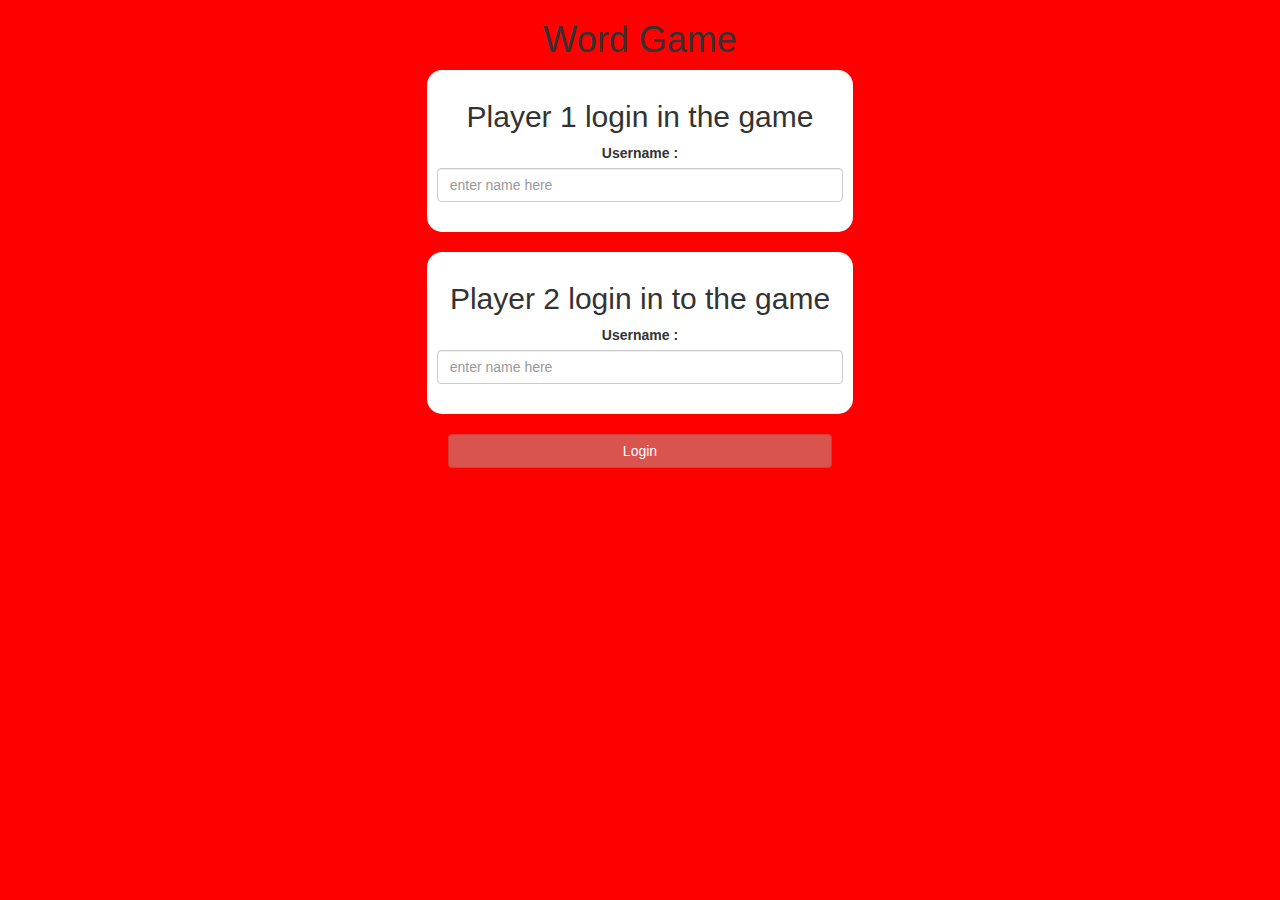
<file: index.html>
<!DOCTYPE html>
<html>
<head>
	<title>Guess The Word</title>

<meta name="viewport" content="width=device-width, initial-scale=1">
<link rel="stylesheet" href="https://maxcdn.bootstrapcdn.com/bootstrap/3.4.0/css/bootstrap.min.css">
<script src="https://ajax.googleapis.com/ajax/libs/jquery/3.4.1/jquery.min.js"></script>
<script src="https://maxcdn.bootstrapcdn.com/bootstrap/3.4.0/js/bootstrap.min.js"></script>

<link rel="stylesheet" type="text/css" href="game.css">

<script src="game_login.js"></script>
</head>
<body>
    

	<center>
        <h1> Word Game </h1>
		<div class="col-lg-4 col-md-4 col-sm-8 col-xs-11 log_in_div"> 
		<h2>Player 1 login in the game</h2>	
		<label> Username : </label>
		<input class="form-control" id="log1" placeholder="enter name here" >
		<br>
		</div>
		<br>
		

		<div class="col-lg-4 col-md-4 col-sm-8 col-xs-11 log_in_div">
         <h2> Player 2 login in to the game </h2>
		 <label> Username : </label>
        <input class="form-control" id="log2" placeholder="enter name here" >
		<br>
		</div>
		<br>

		<button style="width: 30%;" class="btn btn-danger" onclick="addUser()" > Login </button>

	</center>

</body>
</html>
</file>
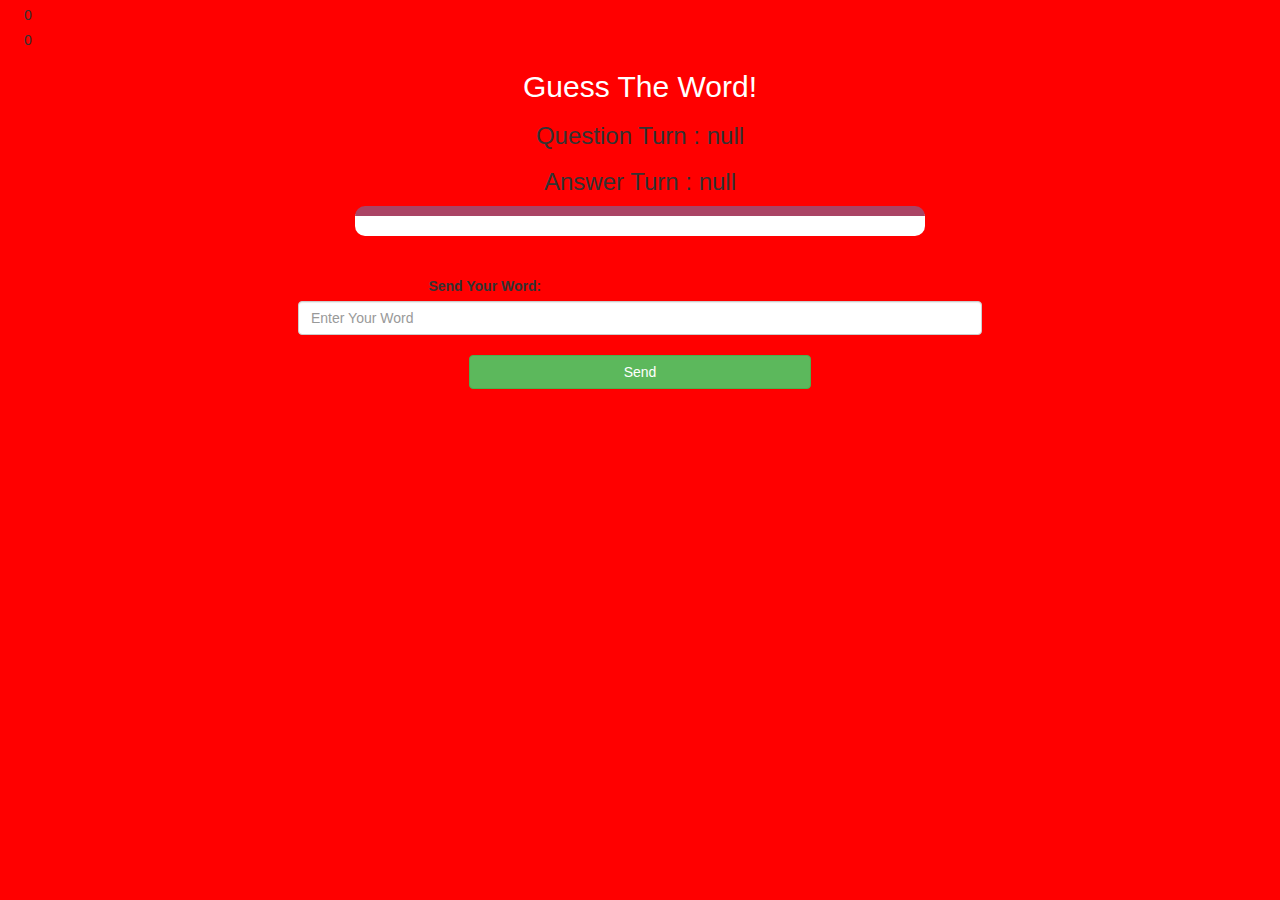
<file: game_page.html>
<html>
<head>
    <title>Guess The Word</title>

<meta name="viewport" content="width=device-width, initial-scale=1">
<link rel="stylesheet" href="https://maxcdn.bootstrapcdn.com/bootstrap/3.4.0/css/bootstrap.min.css">
<script src="https://ajax.googleapis.com/ajax/libs/jquery/3.4.1/jquery.min.js"></script>
<script src="https://maxcdn.bootstrapcdn.com/bootstrap/3.4.0/js/bootstrap.min.js"></script>
<link rel="stylesheet" type="text/css" href="game.css">
</head>
<body>

<h4 id="player1_name"></h4> <span id="player1_score"></span>
<br>
<h4 id="player2_name"></h4> <span id="player2_score"></span>

<div class="container">
    <center>
        <h2 style="color: white;">Guess The Word!</h2>
        <h3 id="Question_Turn"> </h3>
        <h3 id="Answer_Turn"> </h3>
        <div id="output" class="col-lg-6"> </div>
        <br>
        <br>
        <label>Send Your Word: <b style="color: red">Try putting a word which has 6 or more letters
        </b>
        </label>
        <input type="text" id="word" class="form-control" placeholder="Enter Your Word">
        <br>
        <button onclick="send()" class="btn btn-success" style="width: 30%;">Send</button>
        
    </center>
</div>

<script src="game_page.js"></script>
</body>
</html>
</file>
<file: game.css>
body
{
	background: red;
}

	.log_in_div
	{
		background: white;
		padding: 10px;
		float: none;
		border-radius: 15px;
	}


#player1_name , #player2_name
{
	display: inline-block;
	margin-left: 20px;
}
#word
{
	width: 60%;
}
#word_display
{
	letter-spacing: 5px;
}
#output
{
background: white;
border-radius: 10px;
border-top: 10px solid #AA4465;
padding: 10px;
float: none;
text-align: left;
}
</file>
